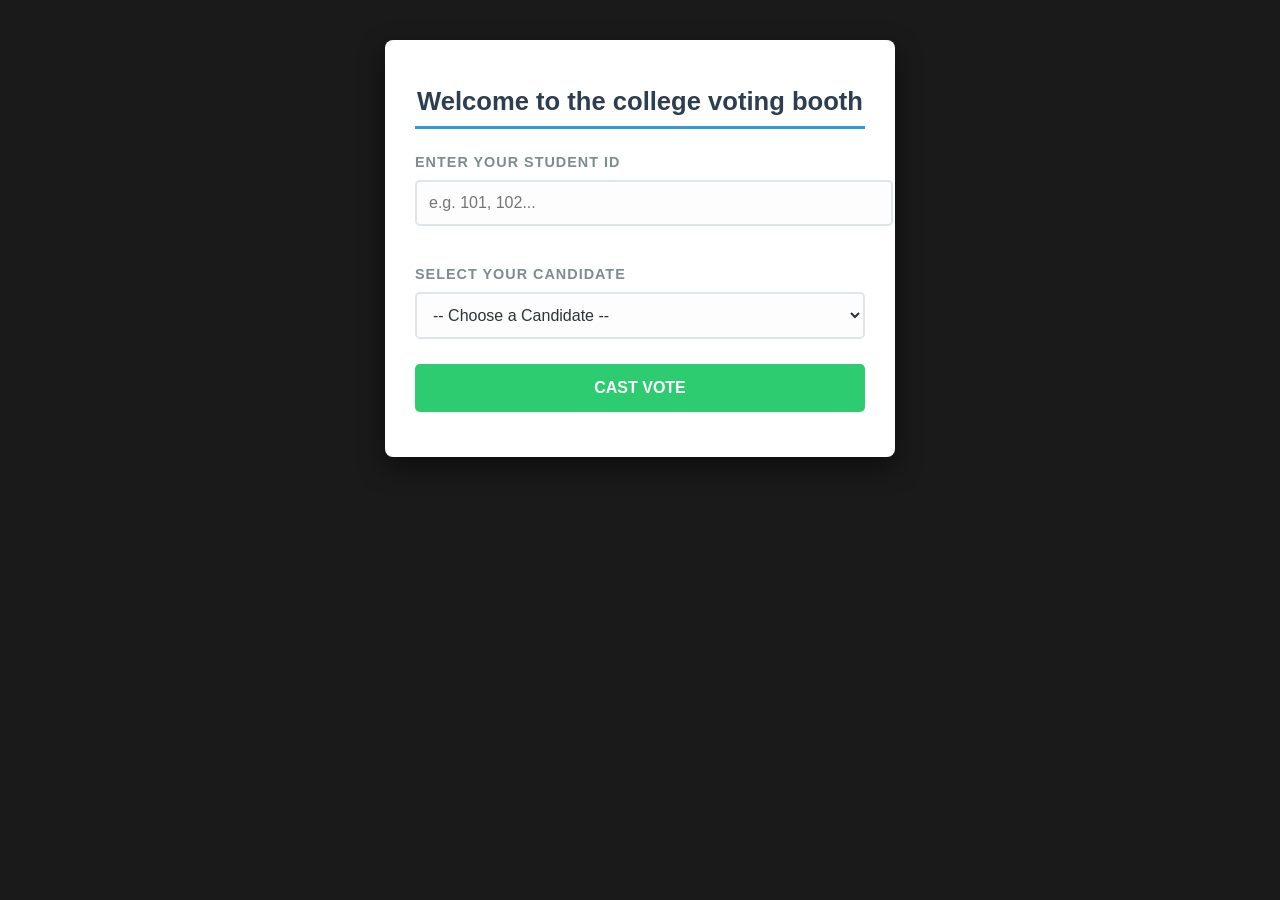
<file: index.html>
<!DOCTYPE html>
<html lang="en">
<head>
    <link href="https://fonts.googleapis.com/css2?family=Poppins:wght@400;600&display=swap" rel="stylesheet">
    <meta charset="UTF-8">
    <title>Welcome to the college voting booth</title>
    <link rel="stylesheet" href="styles.css">
</head>
<body>
    <div class="container">
        <h1>Welcome to the college voting booth</h1>
        
        <div class="voting-card">
            <h3>Enter Your Student ID</h3>
            <input type="text" id="voterId" placeholder="e.g. 101, 102...">

            <h3>Select Your Candidate</h3>
            <select id="candidateSelect">
                <option value="" disabled selected>-- Choose a Candidate --</option>
                <option value="Alice">Alice (CS Dept)</option>
                <option value="Bob">Bob (Mechanical Dept)</option>
                <option value="Charlie">Charlie (Arts Dept)</option>
            </select>
            
            <button id="voteBtn">Cast Vote</button>
        </div>
        <p id="result" style="font-weight: bold; margin-top: 15px; text-align: center;"></p>
    </div>
    <script src="script.js"></script>
</body>
</html>
</file>
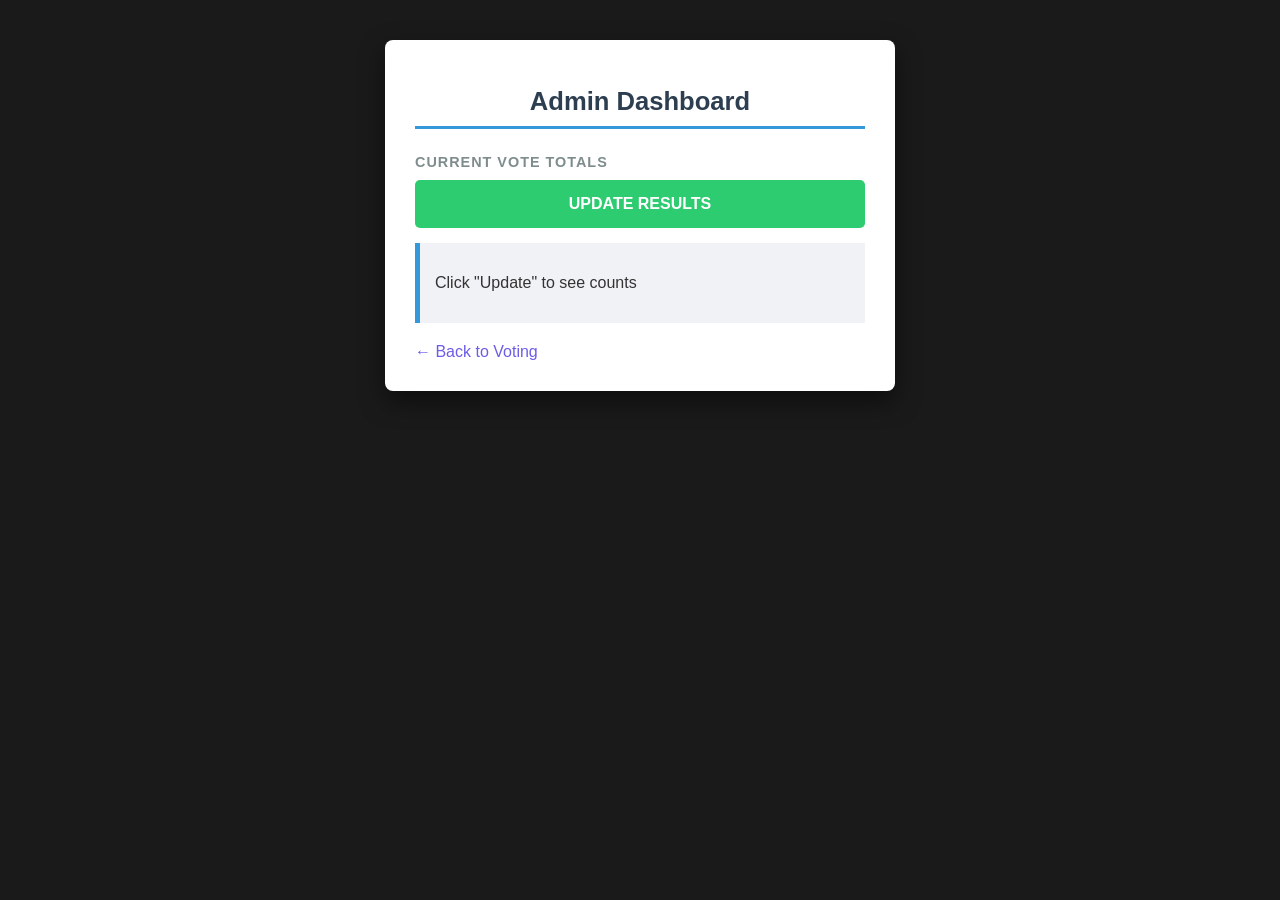
<file: admin.html>
<!DOCTYPE html>
<html lang="en">
<head>
    <link href="https://fonts.googleapis.com/css2?family=Poppins:wght@400;600&display=swap" rel="stylesheet">
    <meta charset="UTF-8">
    <title>Admin Dashboard</title>
    <link rel="stylesheet" href="styles.css">
</head>
<body>
    <div class="container">
        <h1>Admin Dashboard</h1>
        
        <div class="results-card">
            <h3>Current Vote Totals</h3>
            <button id="refreshBtn">Update Results</button>
            <div id="resultsList">
                <p>Click "Update" to see counts</p>
            </div>
        </div>

        <a href="index.html" style="display: block; margin-top: 20px; color: #6c5ce7; text-decoration: none;">← Back to Voting</a>
    </div>

    <script src="script.js"></script>
</body>
</html>
</file>
<file: styles.css>
/* Human-coded Dark Mode Theme */
body {
    /* Verdana is a classic "sturdy" font for web apps */
    font-family: Verdana, Geneva, sans-serif;
    background-color: #1a1a1a; /* Deep dark background */
    color: #333;
    margin: 0;
    padding: 40px 20px;
    display: flex;
    justify-content: center;
}

.container {
    width: 100%;
    max-width: 450px;
    background-color: #ffffff; /* Light container on dark background */
    padding: 30px;
    border-radius: 8px;
    /* Heavier shadow makes it look like a physical card */
    box-shadow: 0 10px 25px rgba(0, 0, 0, 0.5);
}

h1 {
    font-size: 1.6rem; /* Sized for hierarchy */
    text-align: center;
    color: #2c3e50;
    margin-bottom: 25px;
    border-bottom: 3px solid #3498db;
    padding-bottom: 10px;
}

h3 {
    font-size: 0.9rem; /* Smaller, secondary headings */
    text-transform: uppercase;
    letter-spacing: 1px;
    color: #7f8c8d;
    margin-bottom: 10px;
}

/* Input & Select Styling */
input[type="text"], select {
    width: 100%;
    padding: 12px;
    margin-bottom: 25px;
    border: 2px solid #dfe6e9;
    border-radius: 5px;
    background-color: #fdfdfd;
    font-size: 1rem;
    color: #2d3436;
}

/* Focused state shows you thought about accessibility */
input[type="text"]:focus, select:focus {
    outline: none;
    border-color: #3498db;
}

button {
    width: 100%;
    padding: 15px;
    background-color: #2ecc71; /* "Success" Green */
    color: white;
    border: none;
    border-radius: 5px;
    cursor: pointer;
    font-size: 1rem;
    font-weight: bold;
    text-transform: uppercase;
    transition: background 0.3s ease;
}

button:hover {
    background-color: #27ae60;
}

#result {
    margin-top: 20px;
    font-weight: bold;
    text-align: center;
    font-size: 0.95rem;
}

/* Admin Results Box */
#resultsList {
    background-color: #f1f2f6;
    border-left: 5px solid #3498db;
    padding: 15px;
    margin-top: 15px;
}
</file>
